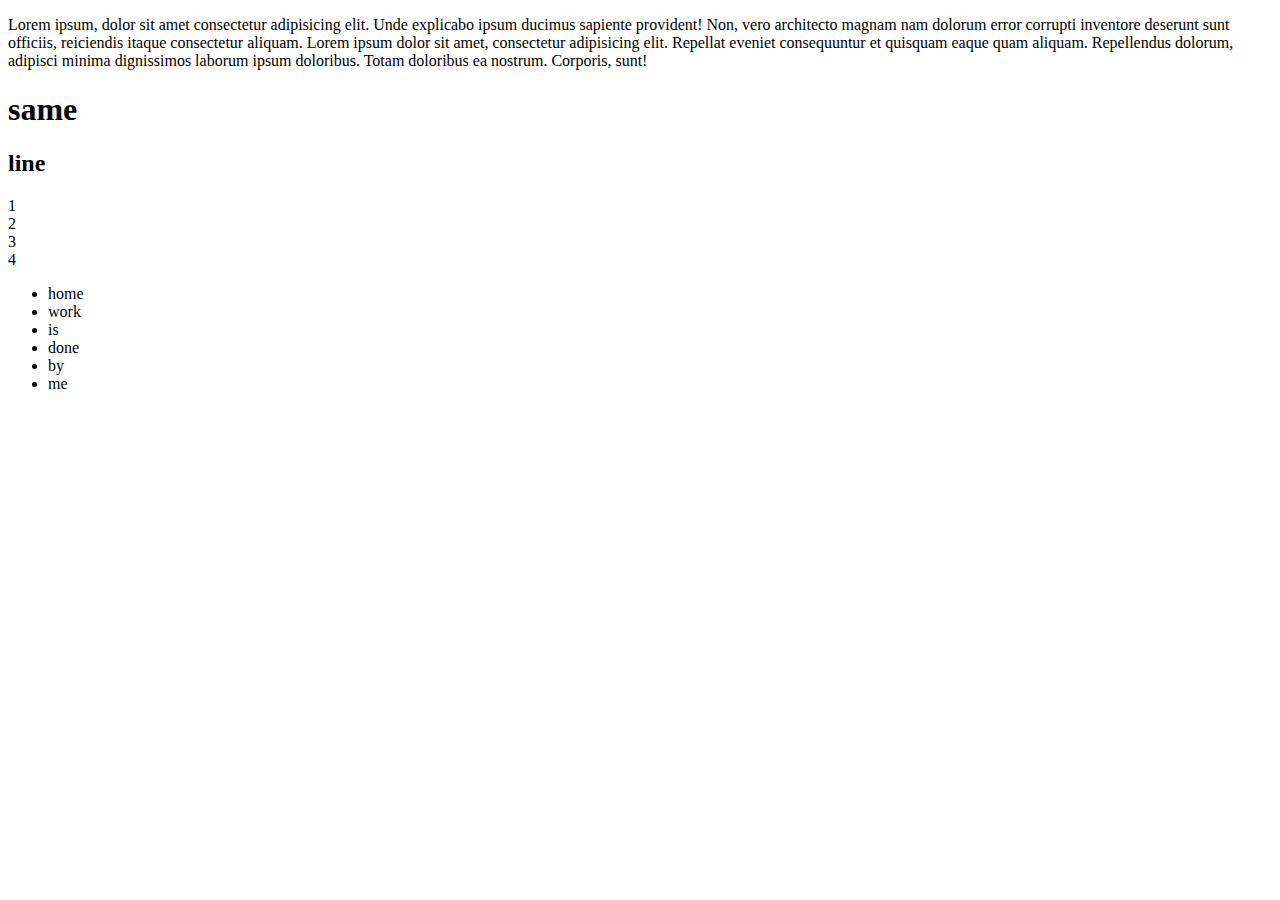
<file: display.html>
<!DOCTYPE html>
<html lang="en">
<head>
    <meta charset="UTF-8">
    <meta name="viewport" content="width=device-width, initial-scale=1.0">
    <title>display</title>
    <link rel="stylesheet" href="style.css">
</head>
<body>
    <div class="inline">
        <p>Lorem ipsum, dolor sit amet consectetur adipisicing elit. Unde explicabo ipsum ducimus sapiente provident! Non, vero architecto magnam nam dolorum error corrupti inventore deserunt sunt officiis, reiciendis itaque consectetur aliquam.<span class="display"></span>
        Lorem ipsum dolor sit amet, consectetur adipisicing elit. Repellat eveniet consequuntur et quisquam eaque quam aliquam. Repellendus dolorum, adipisci minima dignissimos laborum ipsum doloribus. Totam doloribus ea nostrum. Corporis, sunt!</p>
    </div>
    <div class="display">
        <h1 class="inline">same</h1>
        <h2 class="inline">line</h2>
    </div> 
    
    <div class="flex-container">
        <div class="one">1</div>
        <div class="two">2</div>
        <div class="three">3</div>
        <div class="four">4</div>
    </div>   
   <ul class="nav">
    <li>home</li>
    <li>work</li>
    <li>is</li>
    <li>done</li>
    <li>by</li>
    <li>me</li>  
    </ul>

</body>
</html>
</file>
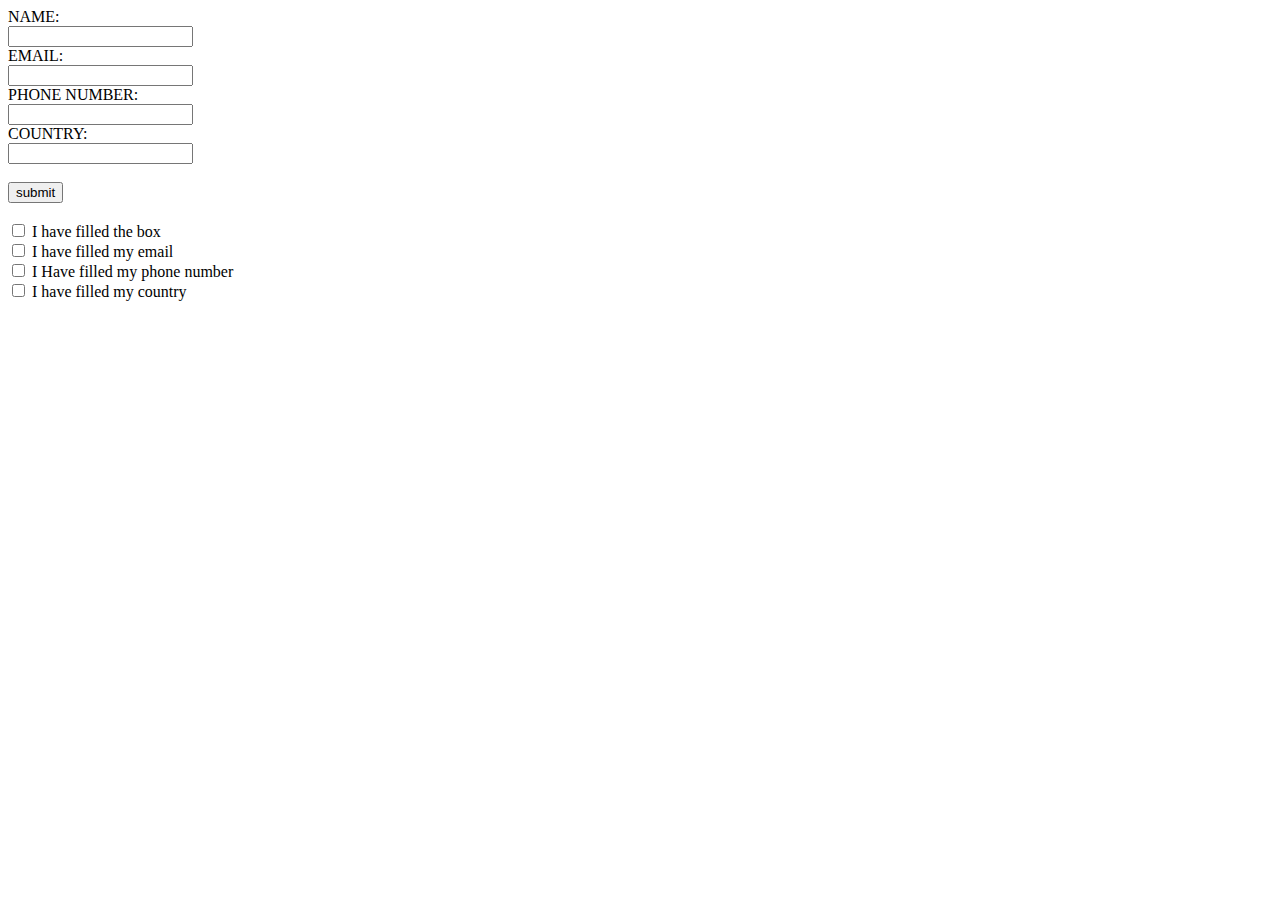
<file: form.html>
<!DOCTYPE html>
<html lang="en">
<head>
    <meta charset="UTF-8">
    <meta name="viewport" content="width=device-width, initial-scale=1.0">
    <title>Document</title>
</head>
<body>
    <form >
    <label for="name">NAME:</label><br>
    <input type="text">
    <br>
    <label for="email">EMAIL:</label><br>
    <input type="email" name="" id="" required> <br>
    <label for="number">PHONE NUMBER:</label><br>
    <input type="number" name="" id=""><br>
    <label for="country">COUNTRY:</label><br>
    <input type="country" required><br>
    <br>
    <input type="submit" value="submit">
    </form>
    <br>
    <form>
        <input type="checkbox" id="name">
        <label for="name">I have filled the box</label><br>
        <input type="checkbox" id="email">
        <label for="email">I have filled my email</label><br>
        <input type="checkbox" id="phone number">
        <label for="checkbox">I Have filled my phone number </label><br>
         <input type="checkbox" id="country">
         <label for="country">I have filled my country</label>
    </form>
    
</body>
</html>
</file>
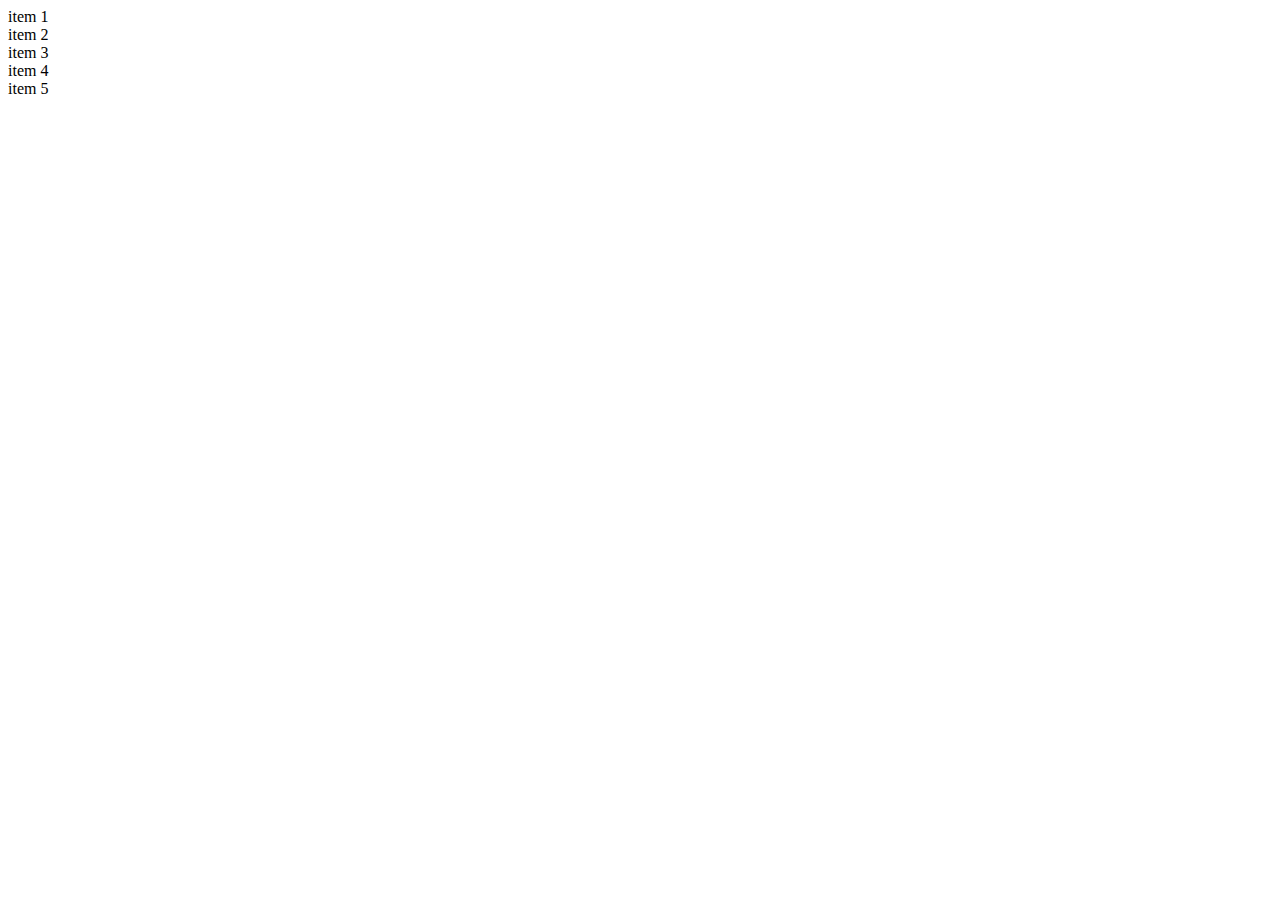
<file: grid.html>
<!DOCTYPE html>
<html lang="en">
<head>
    <meta charset="UTF-8">
    <meta name="viewport" content="width=device-width, initial-scale=1.0">
    <title>Document</title>
    <link rel="stylesheet" href="style.css">
</head>
<body>
    <div class="grid-container">
        <div class="one">item 1</div>
        <div class="two">item 2</div>
        <div class="three">item 3</div>
        <div class="four">item 4</div>
        <div class="five">item 5</div>

    </div>
    
</body>
</html>
</file>
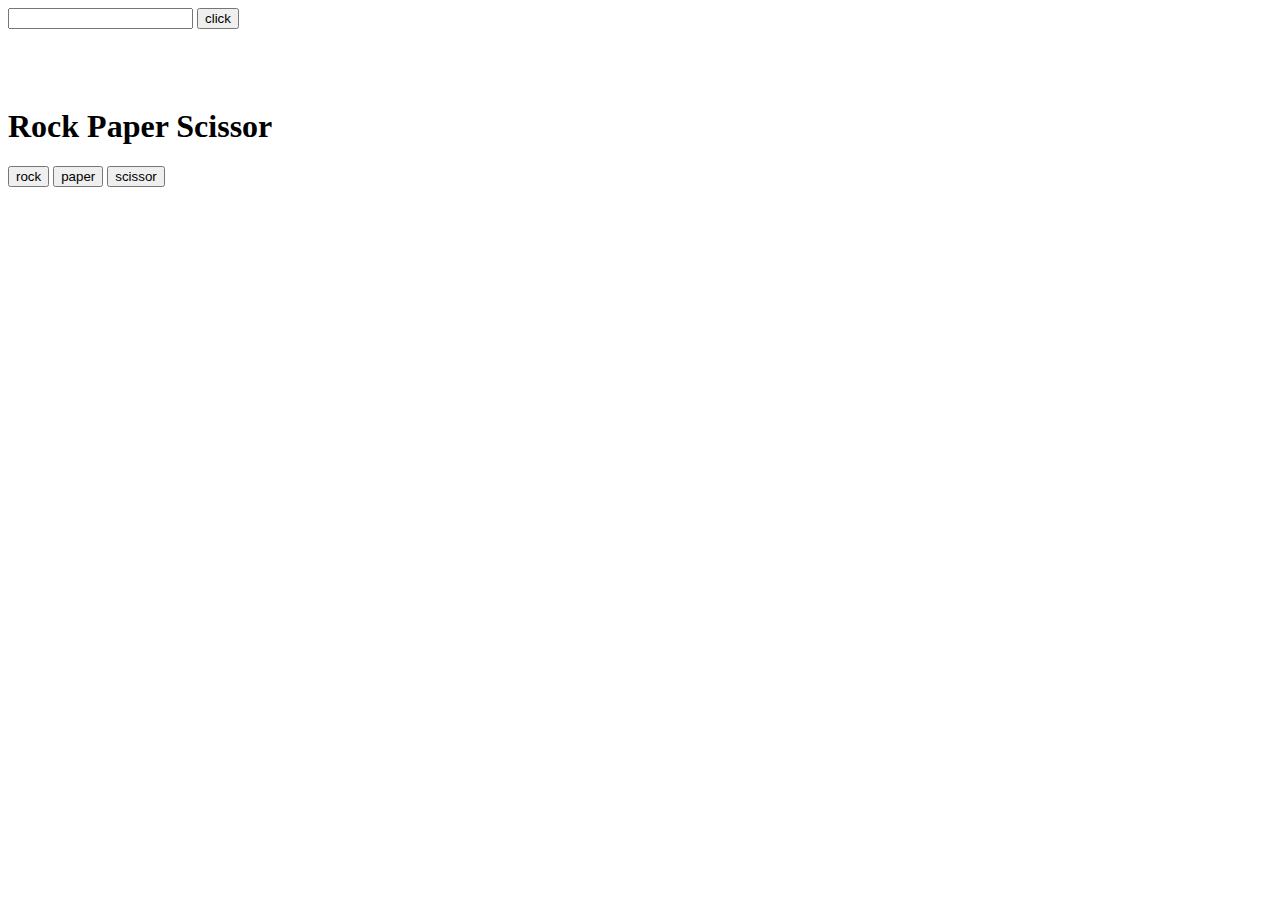
<file: javas.html>
<!DOCTYPE html>
<html lang="en">
<head>
    <meta charset="UTF-8">
    <meta name="viewport" content="width=device-width, initial-scale=1.0">
    <title>Document</title>
</head>
<body>
 <input type="text" id="name">
 <button onclick="showName()">click </button>
 <h1 id="result"></h1>
 <script>
    function showName()
    {
        const name=document.getElementById('name').value
        document.getElementById('result').innerText=`Hello ${name}`
        
    }
 </script>
 <br><br>
 <h1> Rock Paper Scissor</h1>
    <button onclick ="game('rock')">rock</button>
    <button onclick ="game('paper')">paper</button>
    <button onclick ="game('scissor')">scissor</button>
    <h1 class="result"></h1>
    <script>
        function game (user){
            const choices=['rock' , 'paper' , 'scissor']
            let computer=choices[Math.floor(Math.random () *3)]
            console.log(computer);
            if(user===computer)
            {
                result=`Its draw !haha`
            }
            else if((user==='rock' && computer==='paper')||(user==='paper' && computer==='scissor')||(user==='scissor'&& computer==='rock')){
                result=`you lose!so sad`
            }
            else{
                result=`you won!enjoy`
            }
            document.getElementById('result').innerText=result
        }
    </script>
        
</body>
</html>
</file>
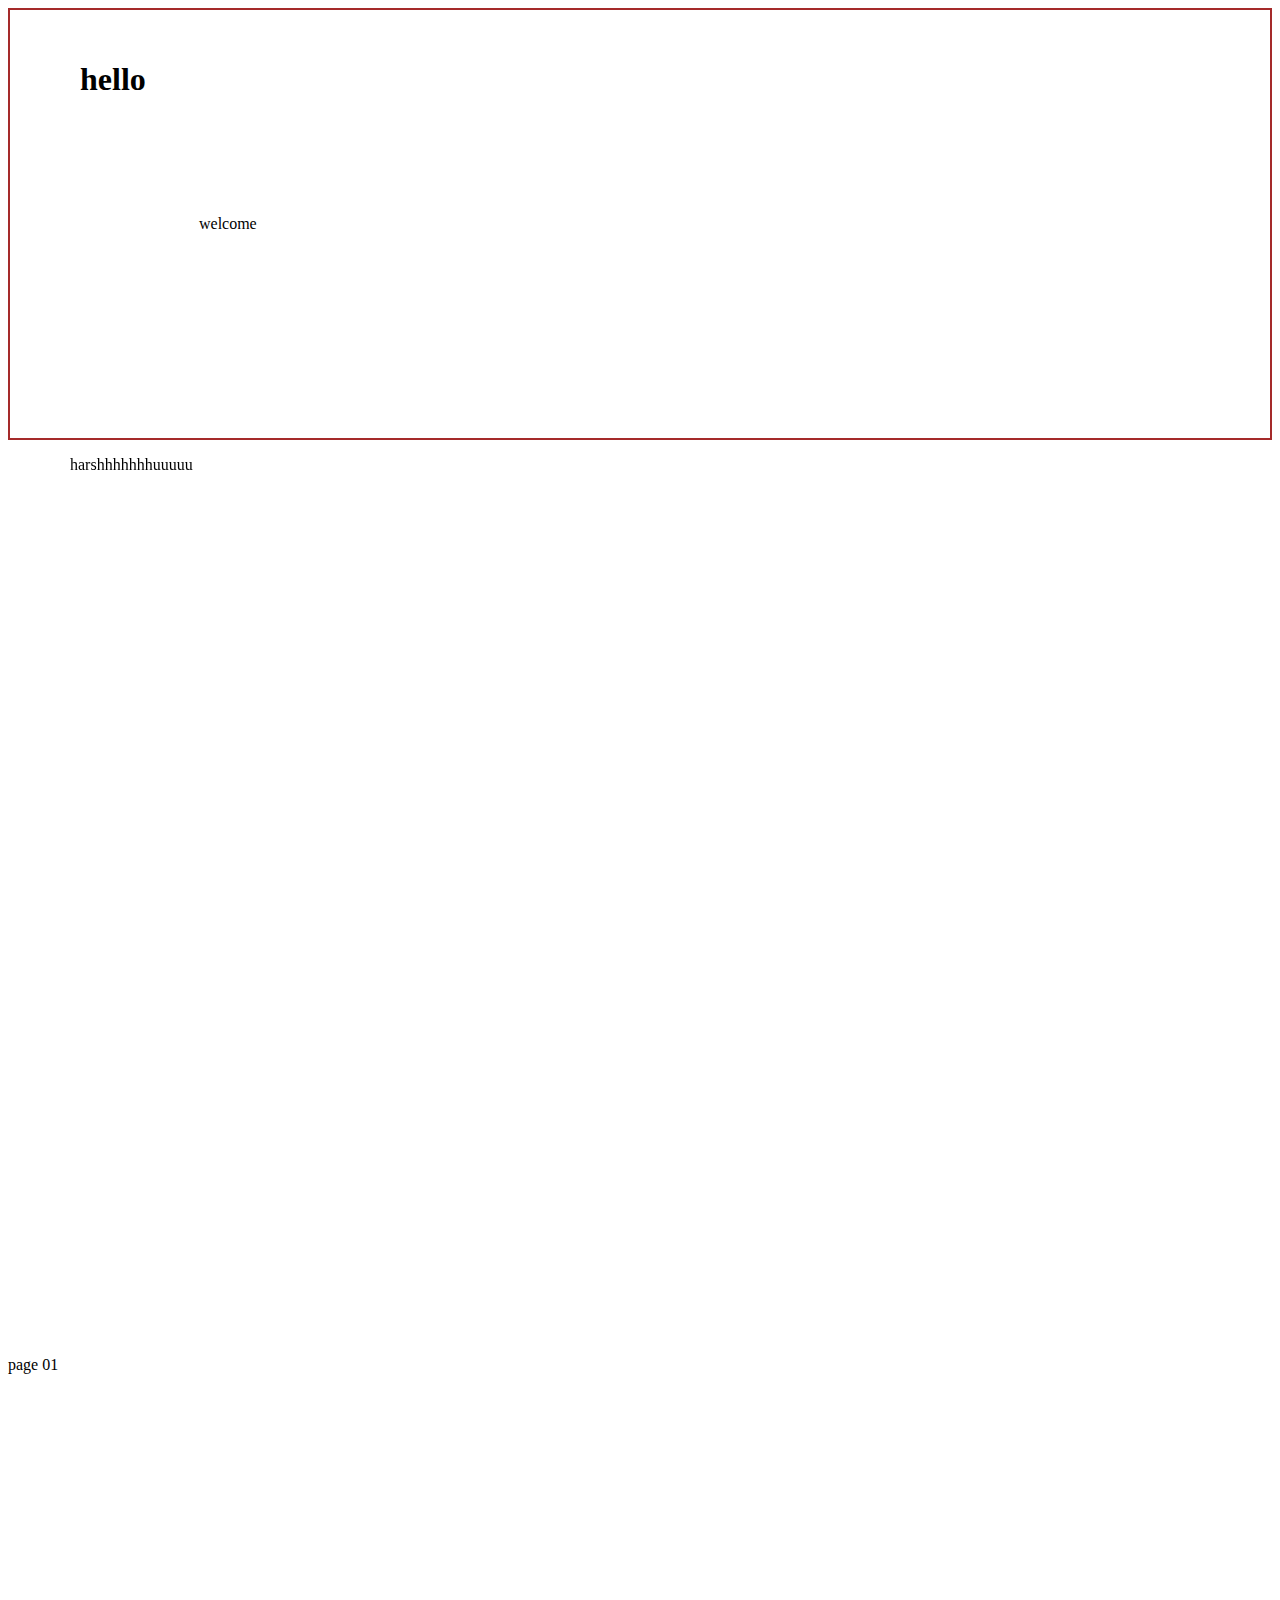
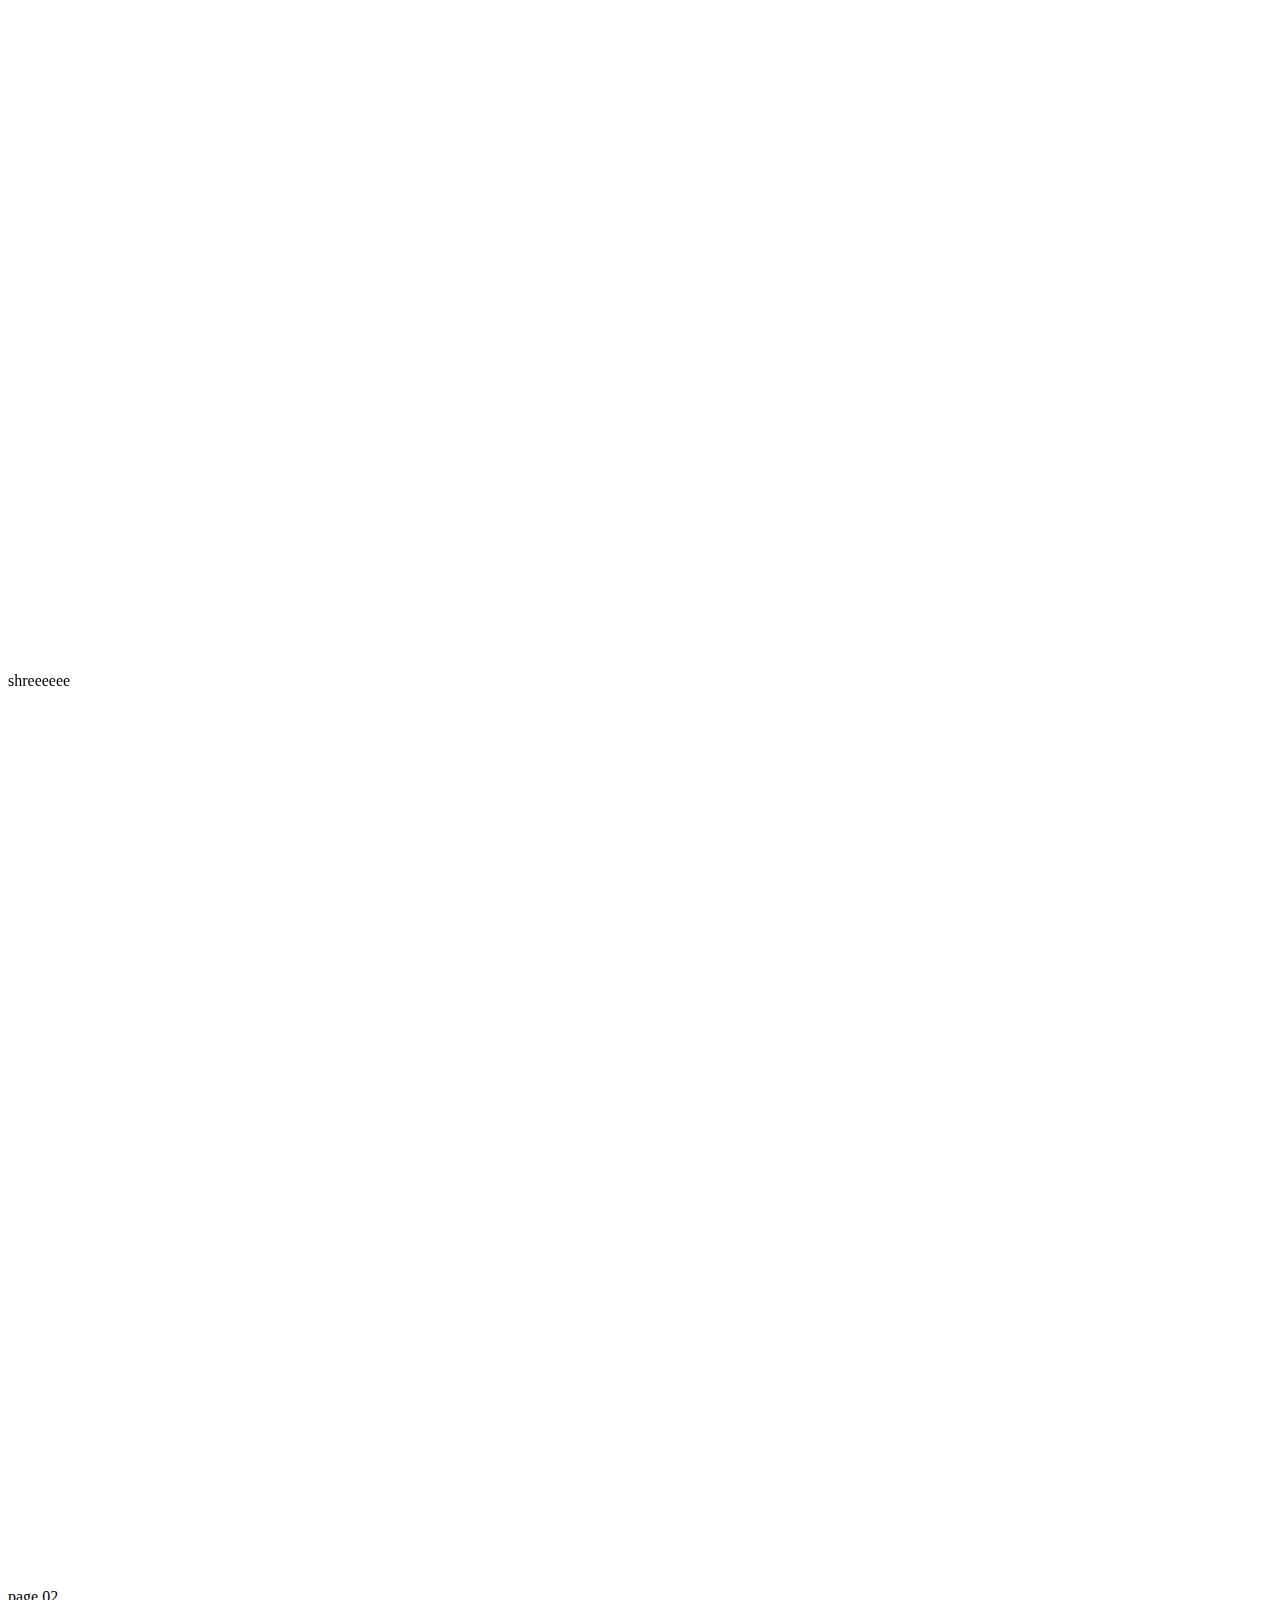
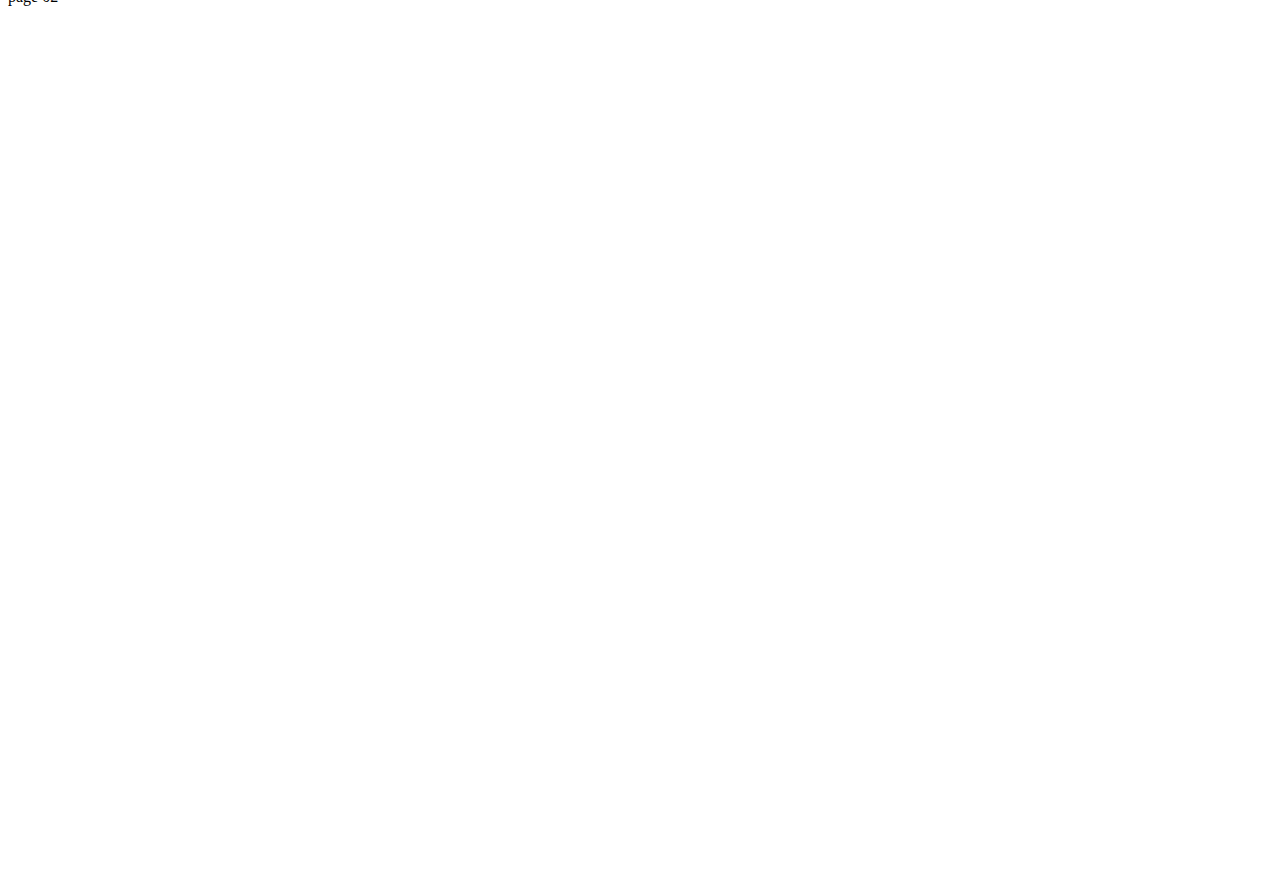
<file: position.html>
<!DOCTYPE html>
<html lang="en">
<head>
    <meta charset="UTF-8">
    <meta name="viewport" content="width=device-width, initial-scale=1.0">
    <title>Document</title>
    <link rel="stylesheet" href="style.css">
</head>
<body>
    <div class="positon">
    <div  class= "border">
    <h1  class="relative">hello</h1>
    <p class="absolute" >welcome</p>
    </div>
    </div>
    
    <div class="page">
        <p class="fixed">harshhhhhhhuuuuu</p>
    </div>
    <div class="page">
        <p class="height">page 01</p>
    </div>
    <div class="page">
        <p class="sticky"> shreeeeee</p>
    </div>
    <div class="page">
        <p class="height">page 02</p>
    </div>

</body>
</html>
</file>
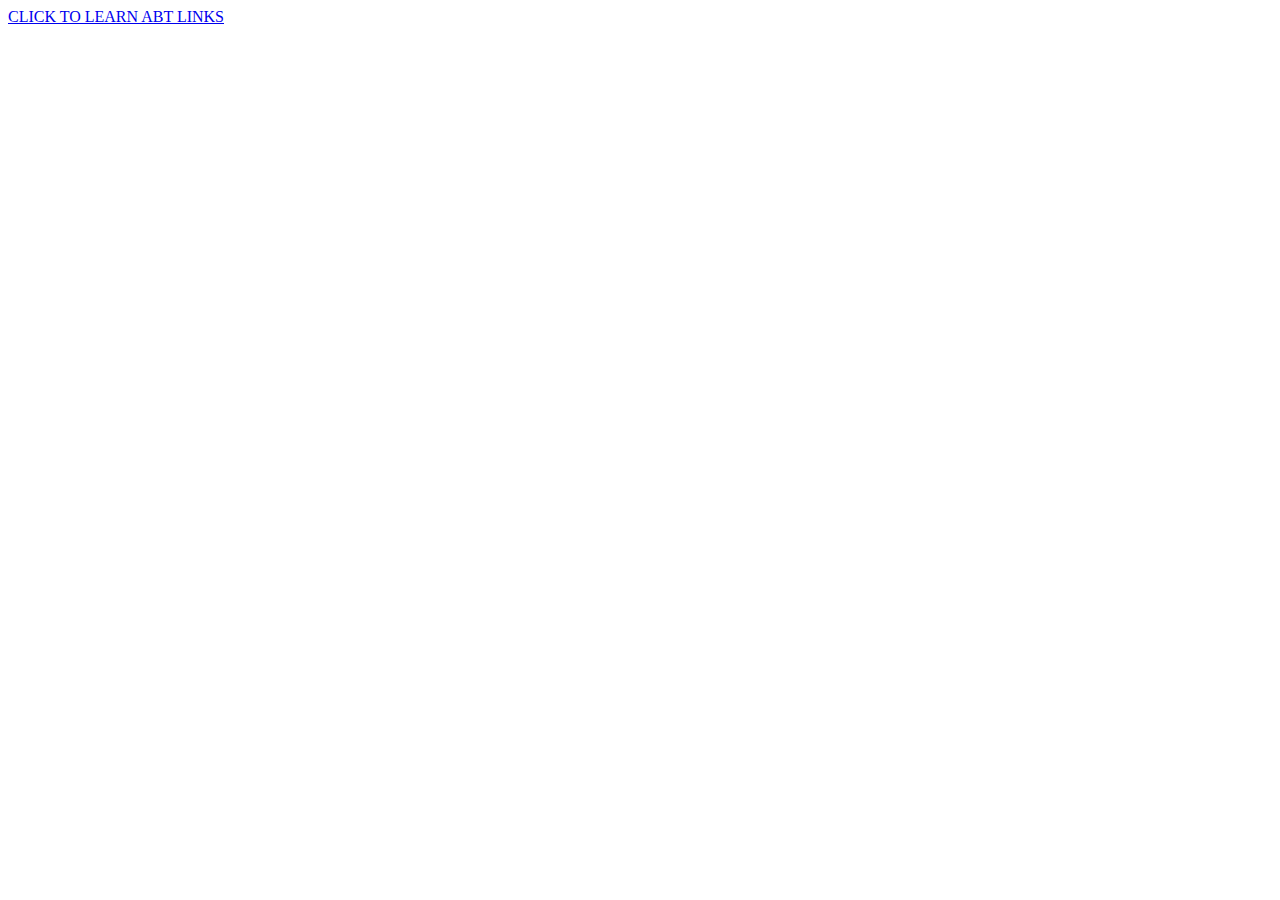
<file: shree.html>
<!DOCTYPE html>
<html lang="en">
<head>
    <meta charset="UTF-8">
    <meta name="viewport" content="width=, initial-scale=1.0">
    <title>Document</title>
</head>
<body>
    <a href="https://www.lumar.io/">CLICK TO LEARN ABT LINKS</a><br>
</body>
</html>
</file>
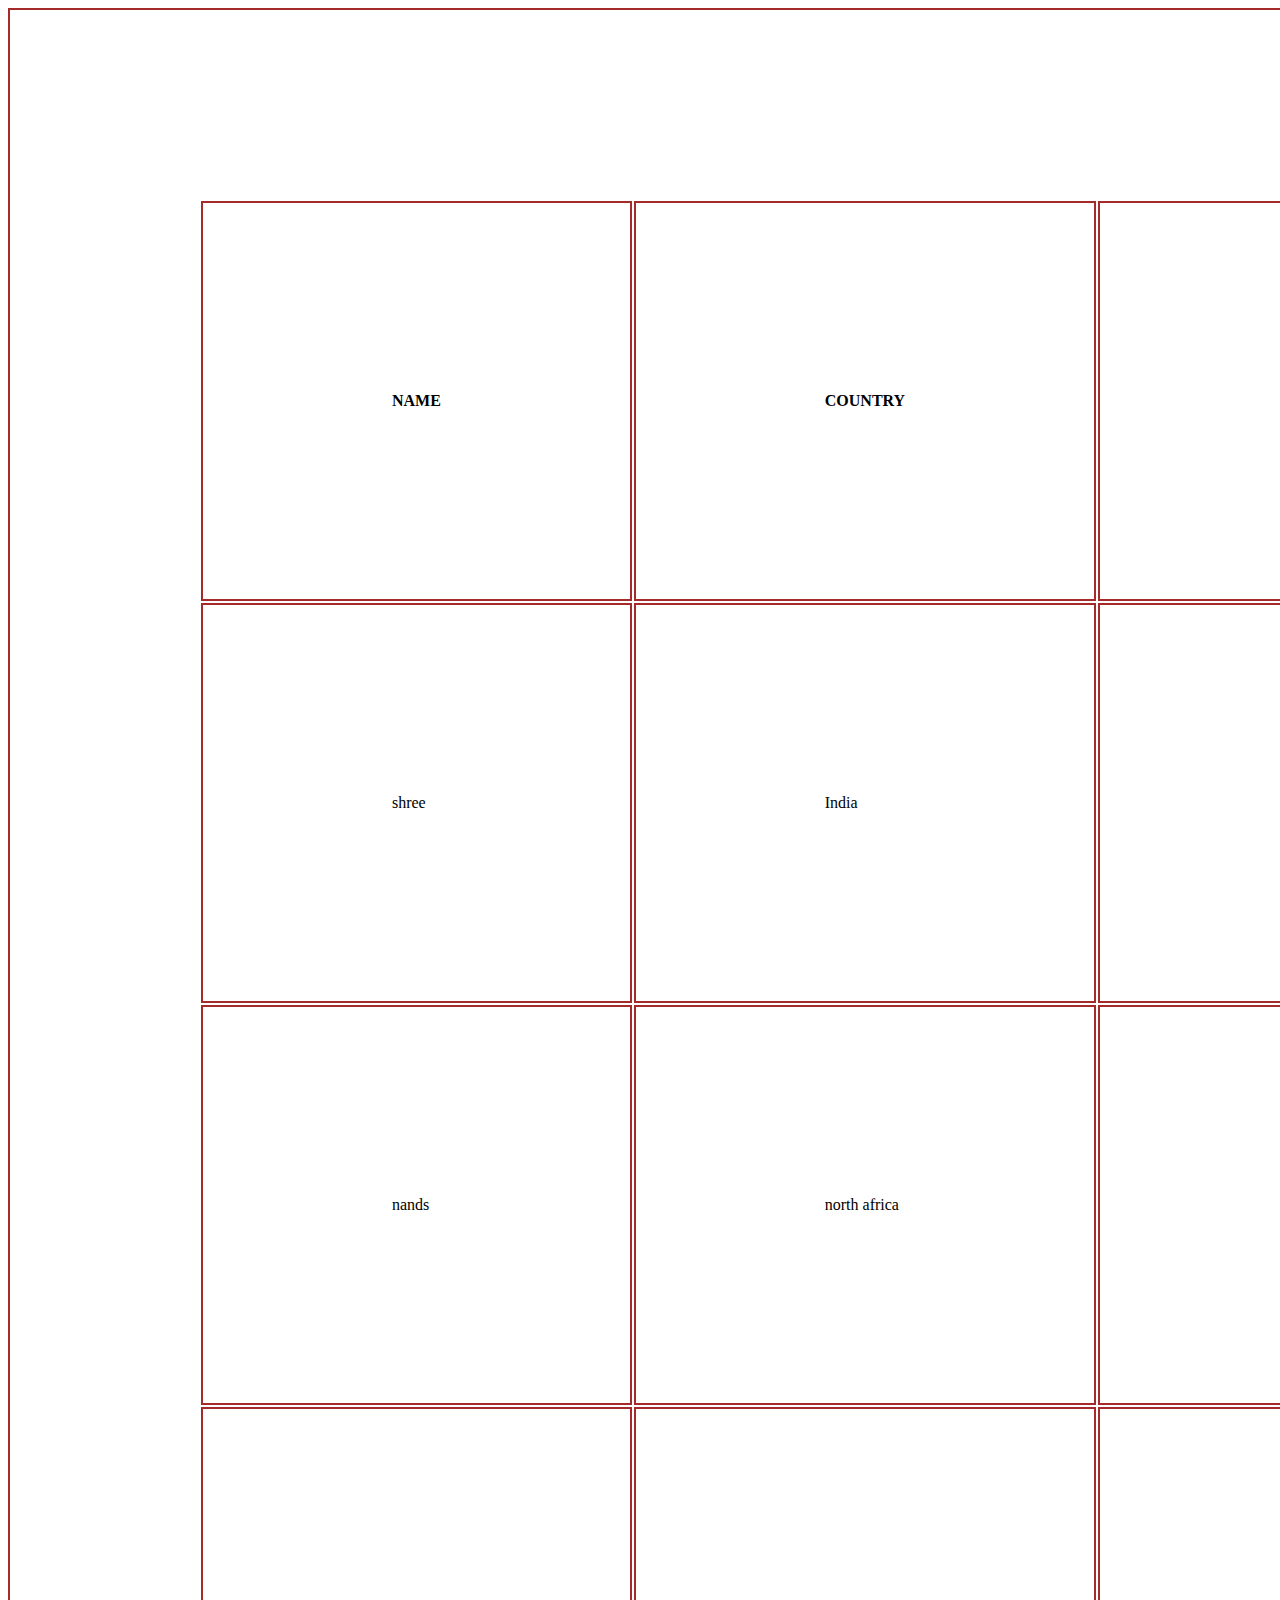
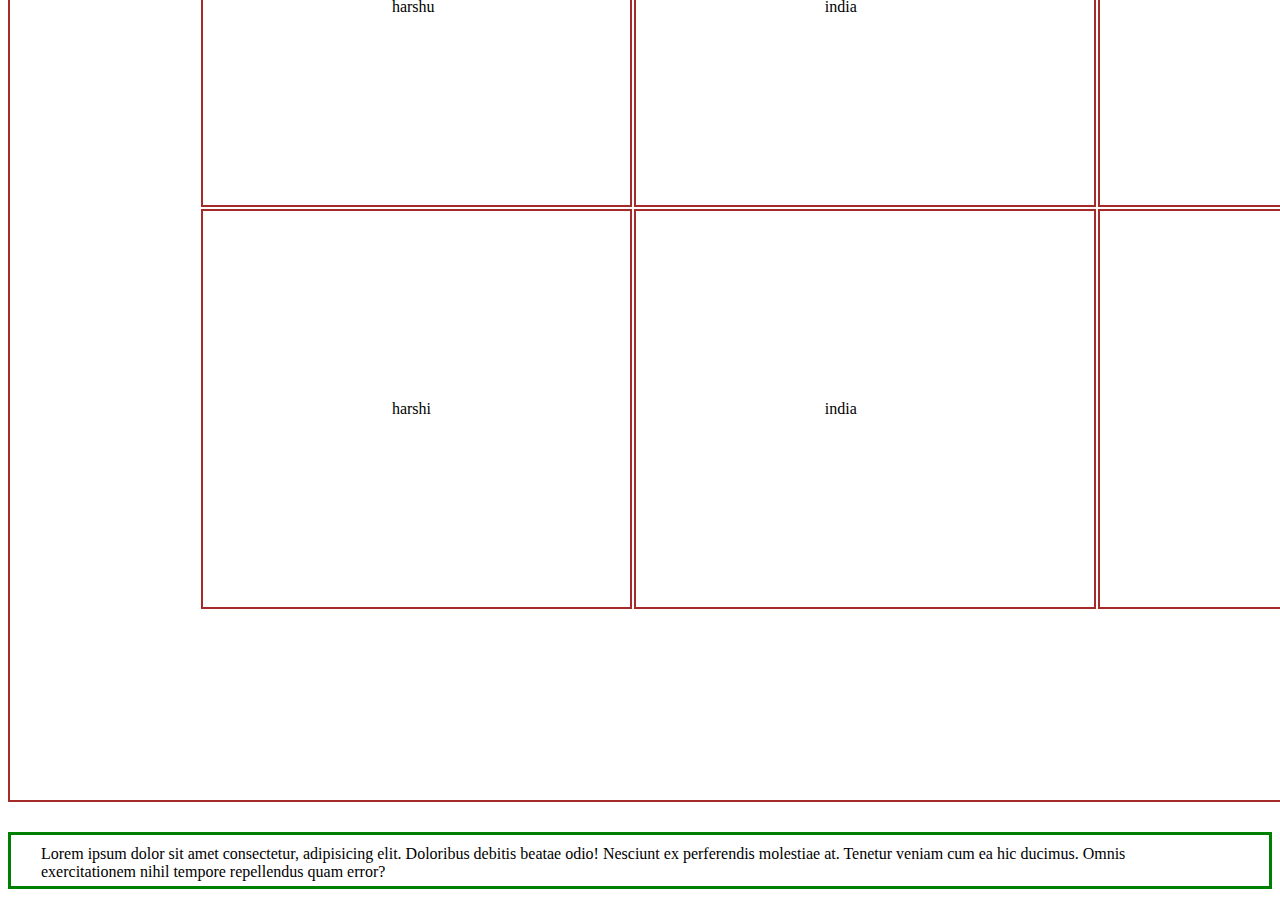
<file: table.html>
<!DOCTYPE html>
<html lang="en">
<head>
    <meta charset="UTF-8">
    <meta name="viewport" content="width=device-width, initial-scale=1.0">
    <title>TABLE</title>
    <link rel="stylesheet" href="style.css">
</head>
<body>
    <table class="border">
        <tr>
            <th class="border">NAME</th>
            <th class="border">COUNTRY</th>
            <th class="border">AGE</th>
        </tr>
        <tr>
            <td class="border">shree</td>
            <td class="border"> India</td>
            <td class="border">24</td>
        </tr>
        <tr>
            <td class="border">nands</td>
            <td class="border">north africa</td>
            <td class="border">78</td>
        </tr>
        <tr>
            <td class="border">harshu</td>
            <td class="border">india</td>
            <td class="border">24</td>
        </tr>
        <tr>
            <td class="border">harshi</td>
            <td class="border">india</td>
            <td class="border">24</td>
        </tr>
    </table>
    <p class="margin"> Lorem ipsum dolor sit amet consectetur, adipisicing elit. Doloribus debitis beatae odio! Nesciunt ex perferendis molestiae at. Tenetur veniam cum ea hic ducimus. Omnis exercitationem nihil tempore repellendus quam error?</p>
</body>
</html>
</file>
<file: style.css>
.parent p
        {
         font-family:cursive;
         letter-spacing: 1px;
         text-transform: capitalize;
         text-decoration: line-through;        
        }
         p:hover{
             background-color:black;
             color:white;
         }
        .border{
            border: 2px solid brown;
            padding: 5cm;
            border-style: double ;
        }
        .margin {
            border: 3px solid green;
            margin-top: 30PX;
            padding: 10px  50px 5px 30px;
        }
        .relative {
            position: absolute ;
            top: 40px;
         left: 80px;
            
        }
       .page
       {
        height: 100vh;
       }
       .fixed
       {
     position: fixed;
     left: 70px;
       }
       .sticky
       {
        position: sticky;
        top: 10px;
        left: 120px;
       }
</file>
